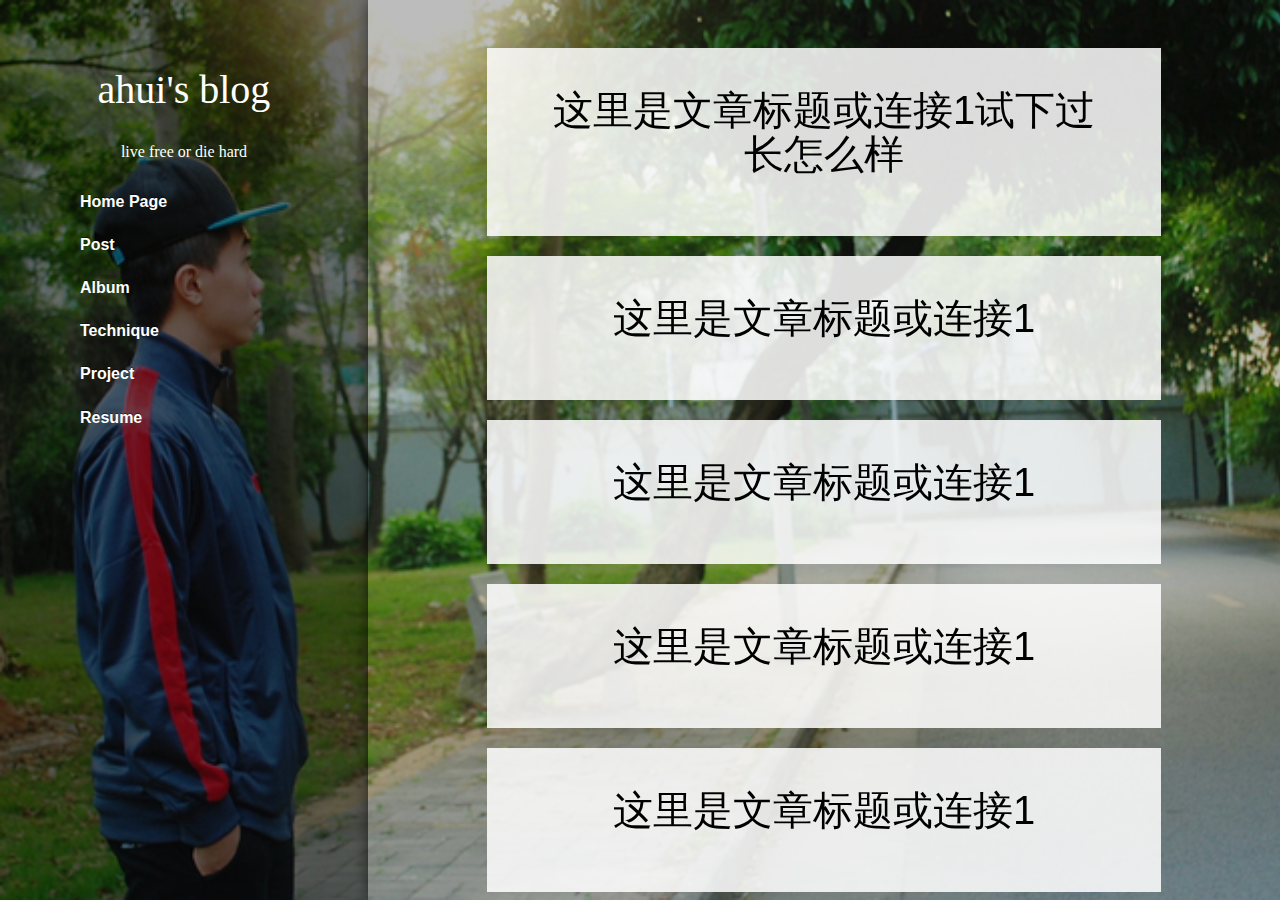
<file: blog.html>
﻿<!DOCTYPE html>
<html lang="en">
<head>
  <meta charset="utf-8">
  <title>ahui's blog</title>
  <!-- responsive -->
  <meta name="viewport" content="width=device-width, initial-scale=1.0, user-scalable=no">
  <!--[if lte IE 8]>
  <link rel="stylesheet" href="css/responsive-nav.css">
  <![endif]-->
  <!--[if gt IE 8]><!-->
  <link rel="stylesheet" href="css/styles.css">
  <!--<![endif]-->
  <script src="responsive-nav.js"></script>
  <script src="js/jquery-1.11.1.min.js"></script>
</head>
<body>

<aside role="navigation" id="nav-sidebar" class="nav-collapse">
  <nav>
    <section>
      <header class="nav-header">ahui's blog</header>
      <p>live free or die hard</p>
    </section>
    <ul>
      <li><a href="#">Home Page</a></li>
      <li><a href="#">Post</a></li>
      <li><a href="#">Album</a></li>
      <li><a href="#">Technique</a></li>
      <li><a href="#">Project</a></li>
      <li><a href="#">Resume</a></li>
    </ul>
  </nav>
</aside>

<aside role="main" class="main">
  <a href="#nav" class="nav-toggle" id="nav-a">Menu</a>
  <article class="frist-article">
    <header><a href="#">这里是文章标题或连接1试下过长怎么样</a></header>
  </article>
  <article>
    <header><a href="#">这里是文章标题或连接1</a></header>
  </article>
  <article>
    <header><a href="#">这里是文章标题或连接1</a></header>
  </article>
  <article>
    <header><a href="#">这里是文章标题或连接1</a></header>
  </article>
  <article>
    <header><a href="#">这里是文章标题或连接1</a></header>
  </article>
  <article>
    <header><a href="#">这里是文章标题或连接1</a></header>
  </article>
  <article>
    <header><a href="#">这里是文章标题或连接1</a></header>
  </article>
</aside>
<script>
  var navigation = responsiveNav("nav-sidebar", {customToggle: ".nav-toggle", openPos: "absolute"});
</script>
</body>
</html>
</file>
<file: css/responsive-nav.css>
/*! responsive-nav.js 1.0.32 by @viljamis */

.nav-collapse ul {
  margin: 0;
  padding: 0;
  width: 100%;
  display: block;
  list-style: none;
}

.nav-collapse li {
  width: 100%;
  display: block;
}

.js .nav-collapse {
  clip: rect(0 0 0 0);
  max-height: 0;
  position: absolute;
  display: block;
  overflow: hidden;
  zoom: 1;
}

.nav-collapse.opened {
  max-height: 9999px;
}

.disable-pointer-events {
  pointer-events: none !important;
}

.nav-toggle {
  -webkit-tap-highlight-color: rgba(0,0,0,0);
  -webkit-touch-callout: none;
  -webkit-user-select: none;
  -moz-user-select: none;
  -ms-user-select: none;
  -o-user-select: none;
  user-select: none;
}

@media screen and (min-width: 40em) {
  .js .nav-collapse {
    position: relative;
  }
  .js .nav-collapse.closed {
    max-height: none;
  }
  .nav-toggle {
    display: none;
  }
}
</file>
<file: css/styles.css>
body,div,
h1,h2,p,
ol,ul,li {
  margin: 0;
  padding: 0;
  border: 0;
}

@-webkit-viewport { width: device-width; }
@-moz-viewport { width: device-width; }
@-ms-viewport { width: device-width; }
@-o-viewport { width: device-width; }
@viewport { width: device-width; }

html, body {
  min-height: 100%;
}

body {
  min-width: 290px;
  -webkit-font-smoothing: antialiased;
  -webkit-text-size-adjust: 100%;
  -ms-text-size-adjust: 100%;
  text-size-adjust: 100%;
  background-image: url(../img/bg.jpg);
  color: #fff;
  font: normal 100%/1.5 "Microsoft YaHei", Helvetica, Arial, sans-serif;
  background-attachment: fixed;
  background-size: cover;
  background-repeat: no-repeat;
}

h1 {
  font-size: 3em;
  line-height: 1;
  color: #222;
  margin-bottom: .5em;
  float: left;
  width: 100%;
}

h2 {
  float: left;
  width: 100%;
  font-size: 1.5em;
  color: #222;
  margin: 1em 0 .5em;
}

p {
  float: left;
  width: 100%;
  margin-bottom: 1em;
}

p.intro {
  font-size: 1.25em;
  color: #555;
  font-weight: bold;
}

a {
  color: #f4f4f4;
  text-decoration: none;
}

article {
  padding: 40px 60px 60px;
  margin:0 55px 20px;
  background: rgba(255,255,255,0.86) ;
}

article header {
  font-size: 40px;
  font-family: inherit;
  font-weight: 500;
  line-height: 1.1;
  text-align: center;
}

header a {
  text-decoration:none;
  color: rgb(0,0,0);
}
header a:hover {
  color: rgb(255,153,51);
  border-bottom: 3px solid rgb(255,153,51);
}

a:active,
a:hover {
  outline: 0;
}

.main {
  -webkit-box-sizing: border-box;
  -moz-box-sizing: border-box;
  box-sizing: border-box;
  -webkit-overflow-scrolling: touch;
  padding: 3em 4em;
  position: fixed;
  overflow: hidden;
  overflow-y: scroll;
  box-shadow: 0 0 15px rgba(0,0,0, .6);
  top: 0;
  right: 0;
  bottom: 0;
  width: 76%;
  color: #222222;
}

.main::-webkit-scrollbar {
  -webkit-appearance: none;
  background-color: rgba(0,0,0, .15);
  width: 8px;
  height: 8px;
}

.main::-webkit-scrollbar-thumb {
  border-radius: 0;
  background-color: rgba(0,0,0, .4);
}

.nav-header {
    text-align: center;
    font-size: 40px;
    font-family: Cursive;
    padding-bottom: 20px;
}

section p {
    text-align: center;
    font-family: Cursive;
}

nav section {
    margin-top: 60px;
    margin-bottom: 40px;
}

.nav-collapse {
  position: absolute;
  width: 24%;
  left: 0;
  height:100%;
  background: rgba(0,0,0,0.4);
  overflow:hidden;
}

.nav-collapse ul {
  display: block;
  width: 100%;
  list-style: none;
}

.nav-collapse li {
  width: 100%;
  display: block;
}

.nav-collapse a {
  color: #fff;
  font-weight: bold;
  -webkit-box-sizing: border-box;
  -moz-box-sizing: border-box;
  box-sizing: border-box;
  -webkit-transition: background .3s ease;
  -moz-transition: background .3s ease;
  transition: background .3s ease;
  text-shadow: 0 -1px rgba(0,0,0,.5);
  display: block;
  padding: .6em 3em .6em 3em;
  width: 100%;
}

.nav-collapse a:hover { background: rgba(255,255,255, .1) }
.nav-collapse li:first-child a { border-top: 0 }
.nav-collapse li:last-child a { border-bottom: 0 }
.nav-toggle { display: none }


@media screen and (max-width: 52em) {
  .js .nav-collapse {
    clip: rect(0 0 0 0);
    max-height: 0;
    position: absolute;
    display: block;
    overflow: hidden;
  }
  .nav-collapse {
    top: 0;
    width: 100%;
    position: relative;
  }
  .nav-collapse li {
    text-align: center;
  }
  .nav-header {
    padding-bottom: 0;
    text-align: center;
    font-size: 30px;
  }

  .nav-collapse a {
    padding: .6em 5em;
  }
  nav section {
    margin-top: 5px;
    margin-bottom: 30px;
  }
  .nav-collapse.opened { max-height: 9999px }
  .nav-collapse a:hover { background: rgba(255,255,255, .1) }
  .nav-toggle {
    -webkit-font-smoothing: antialiased;
    -moz-osx-font-smoothing: grayscale;
    -webkit-touch-callout: none;
    -webkit-user-select: none;
    -moz-user-select: none;
    -ms-user-select: none;
    user-select: none;
    text-decoration: none;
    text-indent: -999px;
    position: relative;
    overflow: hidden;
    width: 70px;
    height: 55px;
    float: right;
    display: block;
    margin: 0 -2em 1em 0;
  }
  .nav-toggle:before {
    color: #FFFFFF;
    font-style: normal;
    font-weight: normal;
    font-variant: normal;
    font-size: 50px;
    text-transform: none;
    position: absolute;
    content: "\2261";
    text-indent: 0;
    text-align: center;
    line-height: 65px;
    speak: none;
    width: 100%;
    top: 0;
    left: 0;
  }
  .nav-toggle.active:before {
    font-size: 24px;
    content: "\78";
  }
  .main {
    -webkit-overflow-scrolling: auto;
    box-shadow: none;
    padding: 0em 2em 2em;
    border-radius: 0;
    position: relative;
    width: 100%;
    overflow: hidden;
  }

  article {
    margin: 0 30px 20px;
    padding-left: 20px;
    padding-right: 20px;
  }

  article header {
    font-size: 35px;
  }

  .frist-article {
    margin-top: 60px;
  }

  .main::-webkit-scrollbar { background-color: transparent }
}

@media screen and (-webkit-min-device-pixel-ratio: 1.3), screen and (min--moz-device-pixel-ratio: 1.3), screen and (-o-min-device-pixel-ratio: 2 / 1), screen and (min-device-pixel-ratio: 1.3), screen and (min-resolution: 192dpi), screen and (min-resolution: 2dppx) {
  body {
    -webkit-background-size: 200px 200px;
    -moz-background-size: 200px 200px;
    -o-background-size: 200px 200px;
    background-size: 200px 200px;
  }
}

@media screen and (min-width: 76em) {
  .nav-collapse { width: 23em }
  .main { width: auto; left: 23em }
  .nav-collapse a { padding-left: 5em}
}

@media screen and (max-width: 31em) {
  article header {
    font-size: 25px;
  }
  article {
    margin:0 10px 20px;
  }
}
</file>
